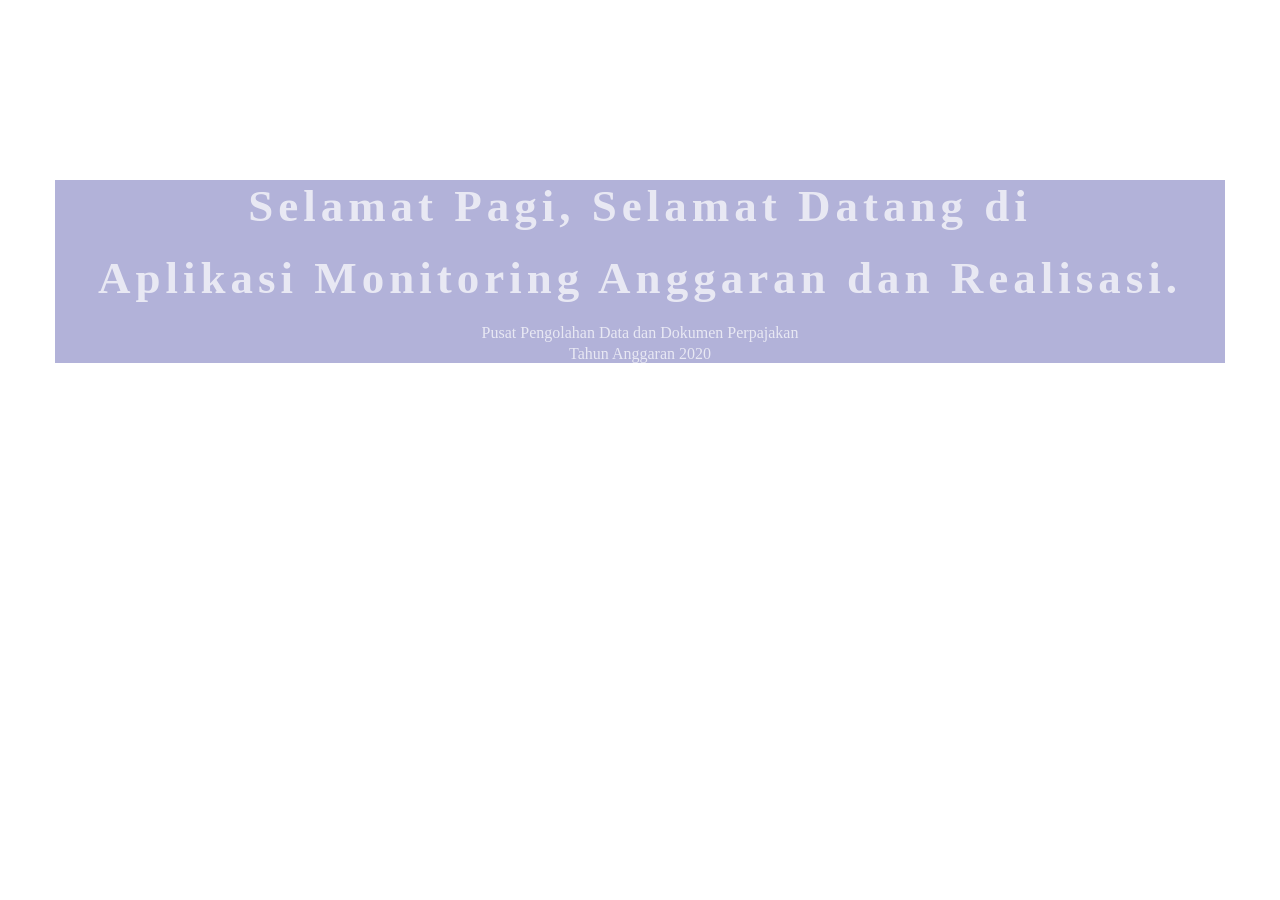
<file: index.html>
<!DOCTYPE html>
<html>
  <head>
    <meta charset="utf-8">
    <title>Beranda  |  Keuangan PPDDP</title>
    <link rel="stylesheet" href="beranda.css">
    <!-- Unduh Font Awesome dibawah -->
    <link rel="stylesheet" href="//maxcdn.bootstrapcdn.com/font-awesome/4.3.0/css/font-awesome.min.css">
  </head>
  <body>
    <!-- Ketik code Anda dibawah -->
    <div class="top-wrapper">
      <div class="container">
        <h1>Selamat Pagi, Selamat Datang di</h1>
        <h1>Aplikasi Monitoring Anggaran dan Realisasi.</h1>
        <p>Pusat Pengolahan Data dan Dokumen Perpajakan</p>
        <p>Tahun Anggaran 2020</p>
      </div>
    </div>
  </body>
</html>
</file>
<file: beranda.css>
/* Reset CSS (JANGAN DIHAPUS) */
html, body,
ul, ol, li,
h1, h2, h3, h4, h5, h6, p, div {
  margin: 0;
  padding: 0;
}

body {
  font-family: "Lucida Grande";
  background-image: "kantor ppddp hitam putih.jpeg";
  background-size: Cover;
  background-repeat: no-repeat;
  height: 100%;
}

li {
  list-style: none;
}

a {
  text-decoration: none;
}

/* Ketik code Anda dibawah */
.top-wrapper {
  padding: 180px 0 50px 0;
  color: white;
  text-align: center;
  height: 100%;
}

.container {
  background-color: rgba(0, 0, 130, 0.3);
  width: 1170px;
  margin: 0 auto;
  height: 100%;
}

.top-wrapper h1 {
  opacity: 0.7;
  font-size: 45px;
  letter-spacing: 5px;
  margin-bottom: 10px;
  padding-bottom: 10px;
  height: 100%;
}

.top-wrapper p {
  opacity: 0.7;
  margin-bottom: 3px;
}

.login-box{
  display: block;
  background-color: rgba(0, 0, 130, 0.3);
  align: center;
  width: 500px;
  margin: 0 auto;
}

.loginin{
  background-color: rgba(0, 0, 140, 0.3);
  display: block;
  width: 400px;
  height: 30%;
  text-align: center;
  padding: 50px 0px;
  margin: auto;
}

.login p{
  font-size: 45px;
  letter-spacing: 5px;
  margin-bottom: 10px;
}

.loginat{
  position: relative;
  color: white;
  top: 50%;
  width: 100%;
  text-align: center;
  font-size: 18px;
}

button {
  padding: 5px 15px;
  margin-top: 20px;
}
</file>
